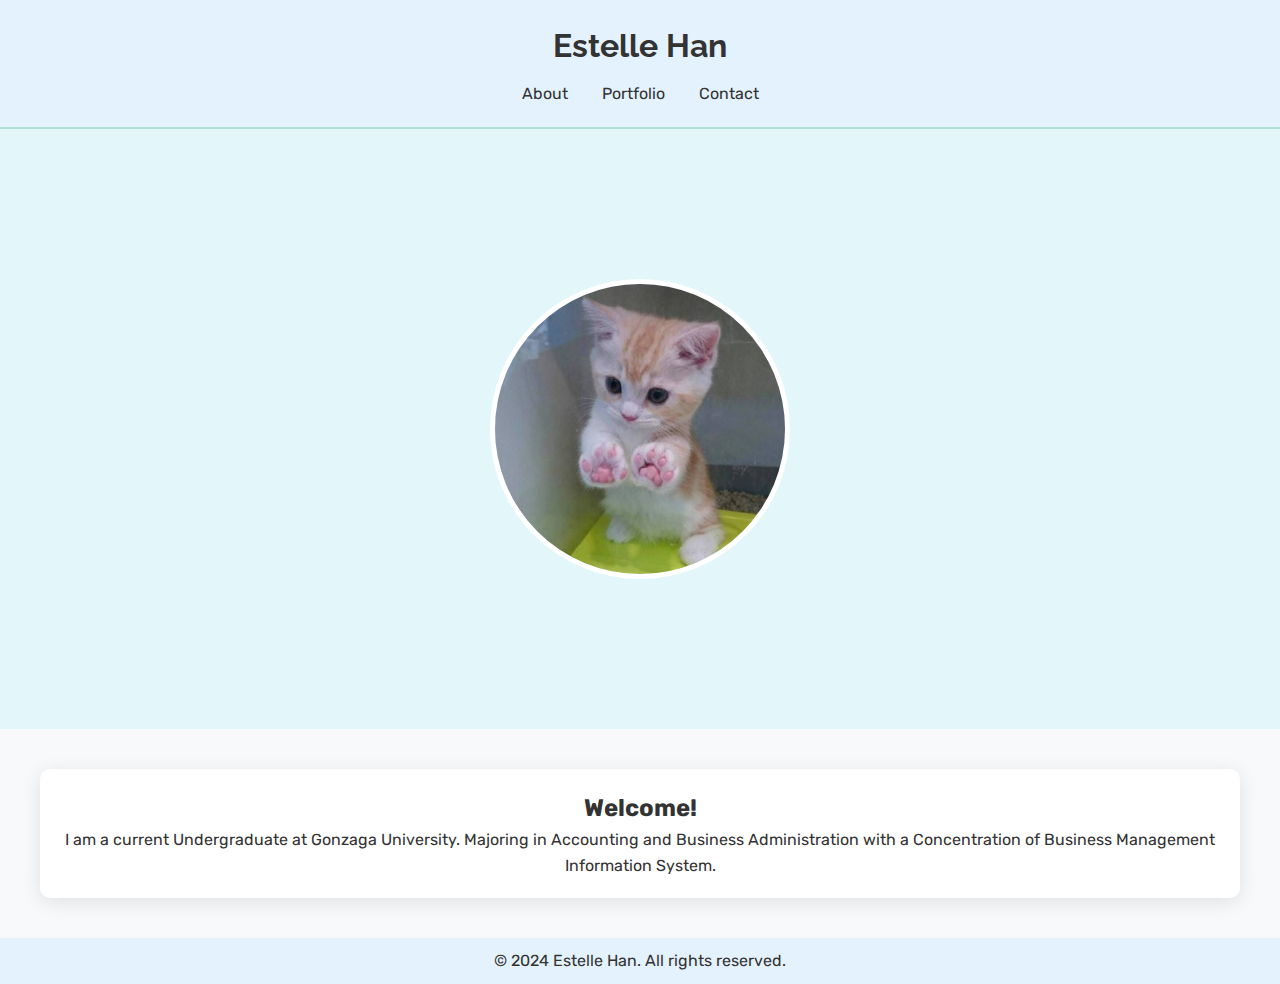
<file: .github/workflows/index.html>
<!DOCTYPE html>
<html lang="en">
<head>
    <meta charset="UTF-8">
    <meta name="viewport" content="width=device-width, initial-scale=1.0">
    <link rel="stylesheet" href="styles.css">
    <link href="https://fonts.googleapis.com/css2?family=Raleway:wght@700&family=Rubik:wght@400&display=swap" rel="stylesheet">
    <title>Estelle Han | Personal Website</title>
</head>
<body>
    <header>
        <h1>Estelle Han</h1>
        <nav>
            <ul>
                <li><a href="about.html">About</a></li>
                <li><a href="portfolio.html">Portfolio</a></li>
                <li><a href="contact.html">Contact</a></li>
            </ul>
        </nav>
    </header>

    <div class="hero-image">
        <img src="goaeng.jpg" alt="Estelle Han">
    </div>

    <main>
        <section id="intro">
            <h2>Welcome!</h2>
            <p>I am a current Undergraduate at Gonzaga University. Majoring in Accounting and Business Administration with a Concentration of Business Management Information System.</p>
        </section>
    </main>

    <footer>
        <p>&copy; 2024 Estelle Han. All rights reserved.</p>
    </footer>
</body>
</html>
</file>
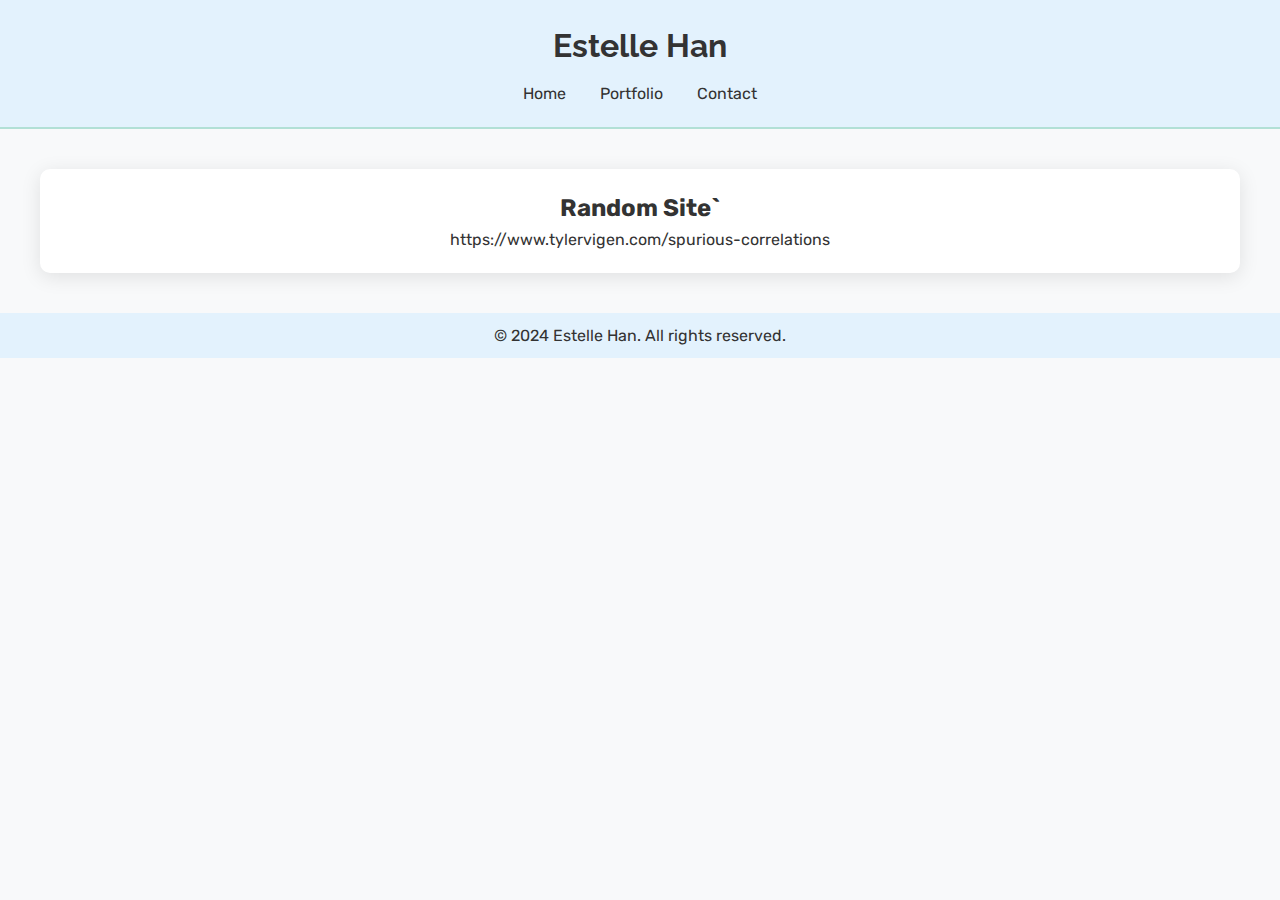
<file: about.html>
<!DOCTYPE html>
<html lang="en">
<head>
    <meta charset="UTF-8">
    <meta name="viewport" content="width=device-width, initial-scale=1.0">
    <link rel="stylesheet" href="styles.css">
    <link href="https://fonts.googleapis.com/css2?family=Raleway:wght@700&family=Rubik:wght@400&display=swap" rel="stylesheet">
    <title>Random Site | Estelle Han</title>
</head>
<body>
    <header>
        <h1>Estelle Han</h1>
        <nav>
            <ul>
                <li><a href="index.html">Home</a></li>
                <li><a href="portfolio.html">Portfolio</a></li>
                <li><a href="contact.html">Contact</a></li>
            </ul>
        </nav>
    </header>

    <main>
        <section id="about">
            <h2>Random Site`</h2>
            <p>https://www.tylervigen.com/spurious-correlations</p>
        </section>
    </main>

    <footer>
        <p>&copy; 2024 Estelle Han. All rights reserved.</p>
    </footer>
</body>
</html>
</file>
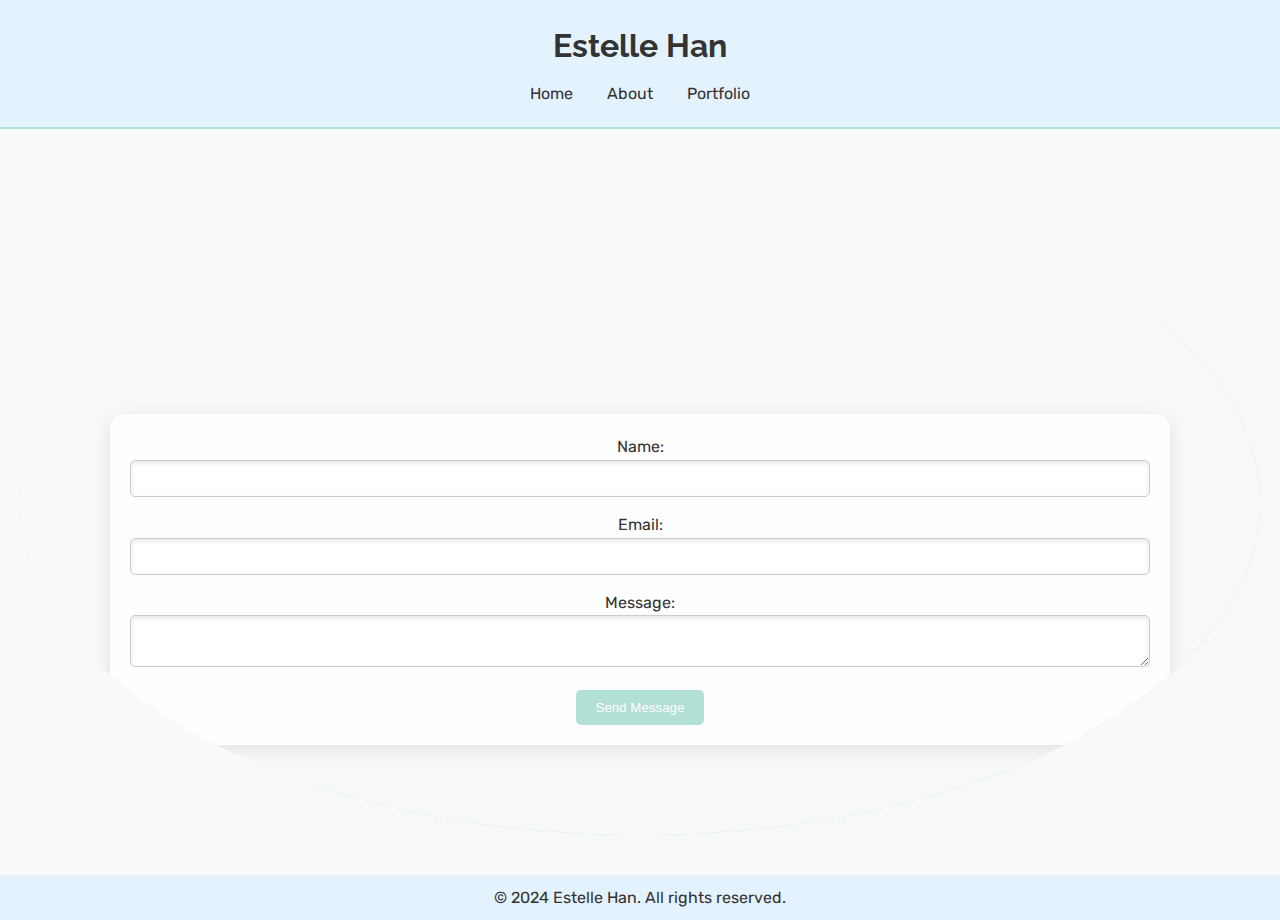
<file: contact.html>
<!DOCTYPE html>
<html lang="en">
<head>
    <meta charset="UTF-8">
    <meta name="viewport" content="width=device-width, initial-scale=1.0">
    <link rel="stylesheet" href="styles.css">
    <link href="https://fonts.googleapis.com/css2?family=Raleway:wght@700&family=Rubik:wght@400&display=swap" rel="stylesheet">
    <title>Contact | Estelle Han</title>
</head>
<body>
    <header>
        <h1>Estelle Han</h1>
        <nav>
            <ul>
                <li><a href="index.html">Home</a></li>
                <li><a href="about.html">About</a></li>
                <li><a href="portfolio.html">Portfolio</a></li>
            </ul>
        </nav>
    </header>

    <main>
        <div class="organic-shape">
            <section id="contact">
                <h2>Contact Me</h2>
                <p>Feel free to reach out for collaborations, questions, or just to say hello!</p>
                
                <!-- LinkedIn Link -->
                <div class="social-link">
                    <a href="https://www.linkedin.com/in/your-profile" class="linkedin-link" target="_blank">
                        <span class="linkedin-icon">🔗</span> Connect on LinkedIn
                    </a>
                </div>

                <!-- Contact Form -->
                <form>
                    <div class="form-group">
                        <label for="name">Name:</label>
                        <input type="text" id="name" class="form-input" required>
                    </div>
                    
                    <div class="form-group">
                        <label for="email">Email:</label>
                        <input type="email" id="email" class="form-input" required>
                    </div>

                    <div class="form-group">
                        <label for="message">Message:</label>
                        <textarea id="message" class="form-input" required></textarea>
                    </div>

                    <button type="submit" class="button">Send Message</button>
                </form>
            </section>
        </div>
    </main>

    <footer>
        <p>&copy; 2024 Estelle Han. All rights reserved.</p>
    </footer>
</body>
</html>
</file>
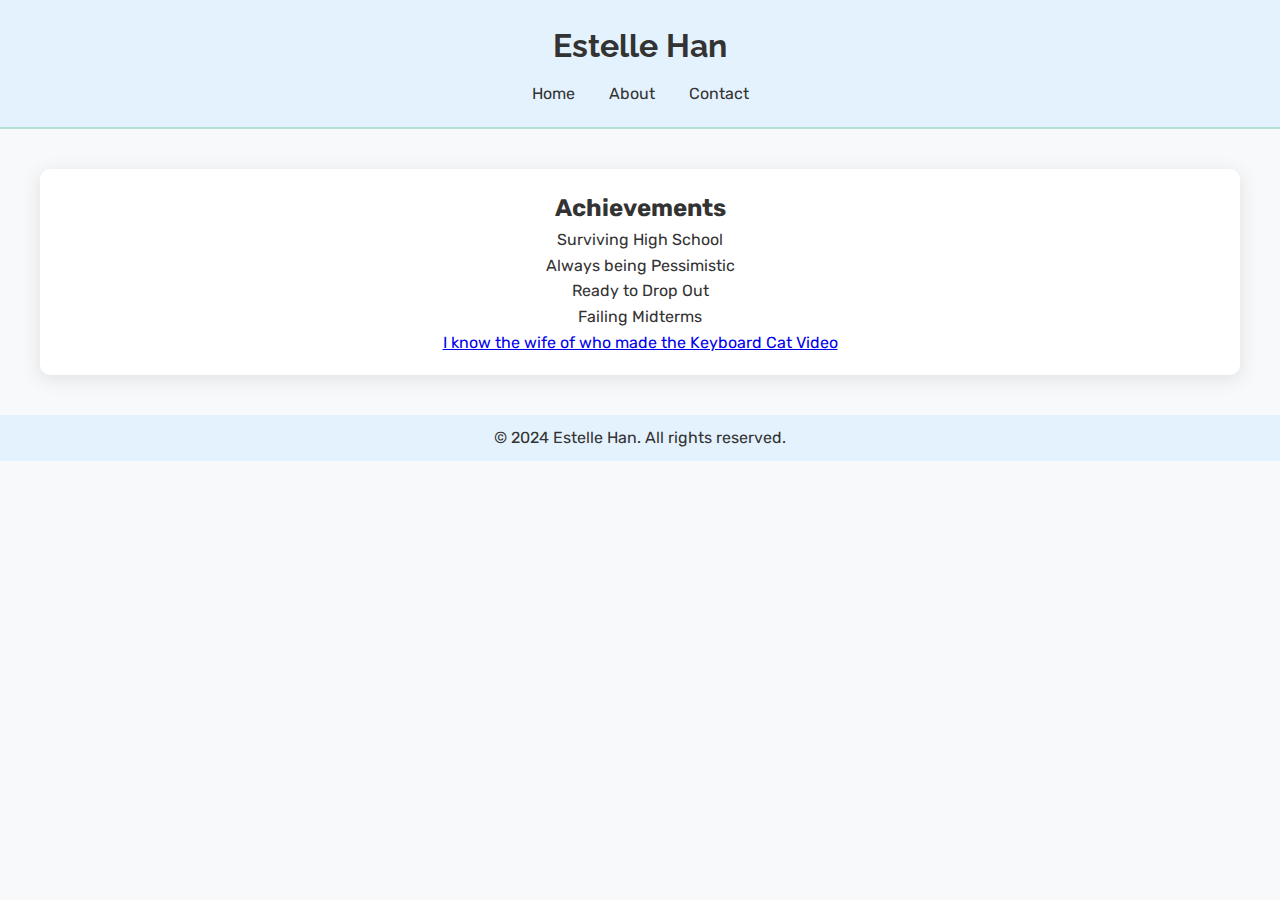
<file: portfolio.html>
<!DOCTYPE html>
<html lang="en">
<head>
    <meta charset="UTF-8">
    <meta name="viewport" content="width=device-width, initial-scale=1.0">
    <link rel="stylesheet" href="styles.css">
    <link href="https://fonts.googleapis.com/css2?family=Raleway:wght@700&family=Rubik:wght@400&display=swap" rel="stylesheet">
    <title>Portfolio | Estelle Han</title>
</head>
<body>
    <header>
        <h1>Estelle Han</h1>
        <nav>
            <ul>
                <li><a href="index.html">Home</a></li>
                <li><a href="about.html">About</a></li>
                <li><a href="contact.html">Contact</a></li>
            </ul>
        </nav>
    </header>

    <main>
        <section id="portfolio">
            <h2>Achievements</h2>
            <div class="portfolio-grid">
                <div class="portfolio-item">Surviving High School</div>
                <div class="portfolio-item">Always being Pessimistic</div>
                <div class="portfolio-item">Ready to Drop Out</div>
                <div class="portfolio-item">Failing Midterms</div>
                
                <!-- Keyboard Cat Video Link -->
                <div class="portfolio-item">
                    <a href="https://www.youtube.com/watch?v=J---aiyznGQ" target="_blank">I know the wife of who made the Keyboard Cat Video</a>
                </div>
            </div>
        </section>
    </main>

    <footer>
        <p>&copy; 2024 Estelle Han. All rights reserved.</p>
    </footer>
</body>
</html>
</file>
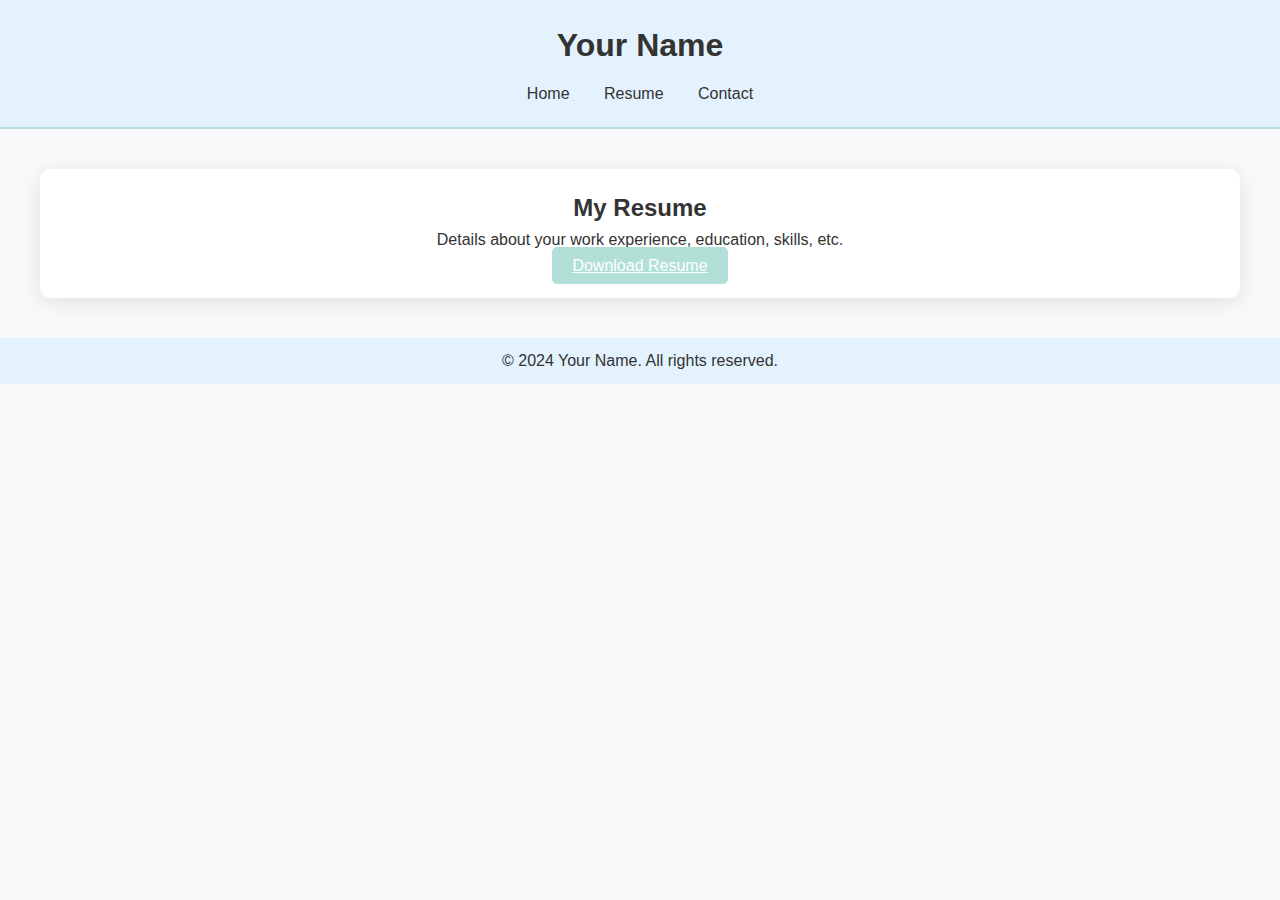
<file: resume.html>
<!DOCTYPE html>
<html lang="en">
<head>
    <meta charset="UTF-8">
    <meta name="viewport" content="width=device-width, initial-scale=1.0">
    <title>Your Name | Resume</title>
    <link href="https://fonts.googleapis.com/css2?family=Montserrat:wght@700&family=Open+Sans:wght@400&display=swap" rel="stylesheet">
    <link rel="stylesheet" href="styles.css">
</head>
<body>
    <header>
        <h1>Your Name</h1>
        <nav>
            <ul>
                <li><a href="index.html">Home</a></li>
                <li><a href="resume.html">Resume</a></li>
                <li><a href="contact.html">Contact</a></li>
            </ul>
        </nav>
    </header>

    <main>
        <section>
            <h2>My Resume</h2>
            <p>Details about your work experience, education, skills, etc.</p>
            <a href="your-resume.pdf" class="button" download>Download Resume</a>
        </section>
    </main>

    <footer>
        <p>&copy; 2024 Your Name. All rights reserved.</p>
    </footer>
</body>
</html>
</file>
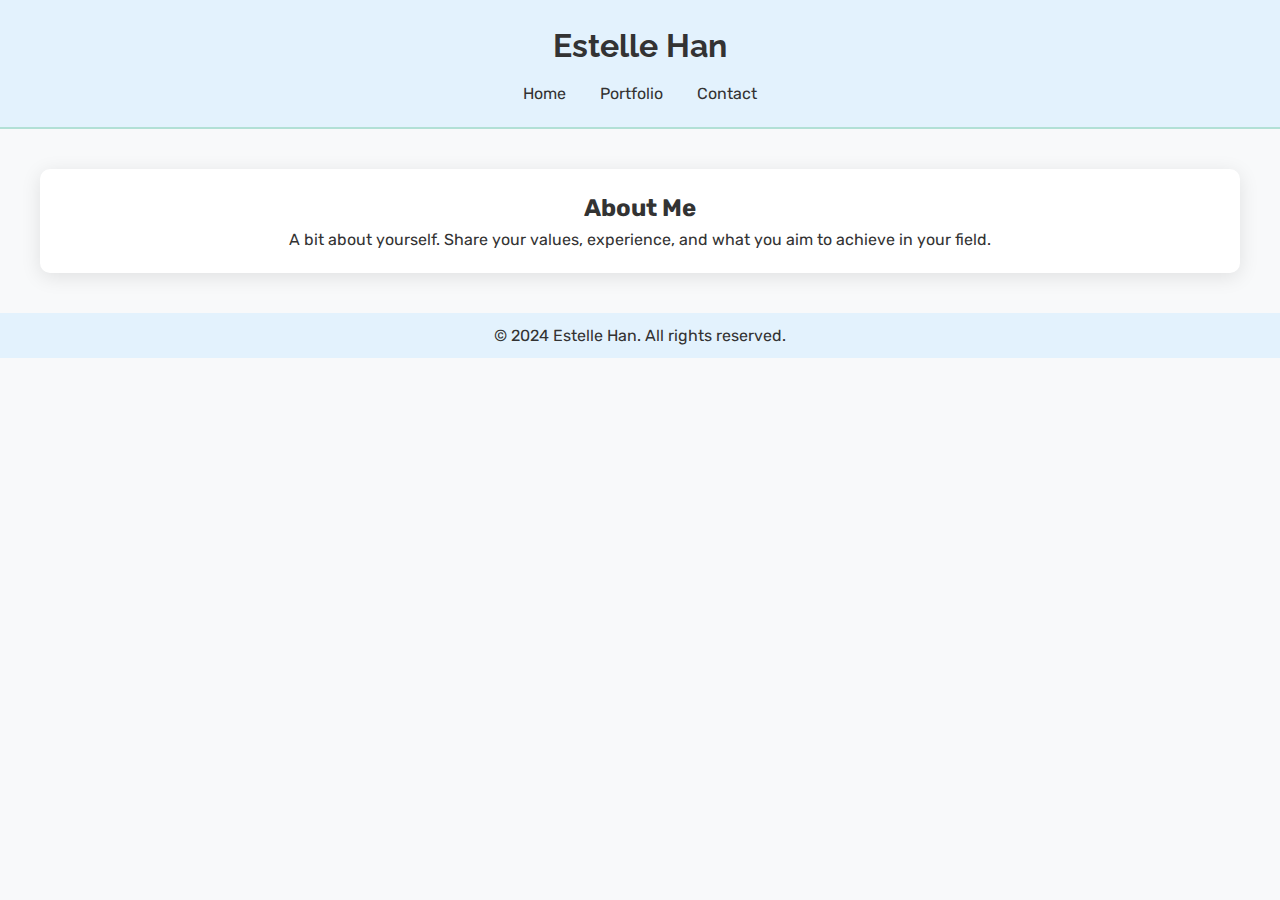
<file: .github/workflows/about.html>
<!DOCTYPE html>
<html lang="en">
<head>
    <meta charset="UTF-8">
    <meta name="viewport" content="width=device-width, initial-scale=1.0">
    <link rel="stylesheet" href="styles.css">
    <link href="https://fonts.googleapis.com/css2?family=Raleway:wght@700&family=Rubik:wght@400&display=swap" rel="stylesheet">
    <title>About Me | Estelle Han</title>
</head>
<body>
    <header>
        <h1>Estelle Han</h1>
        <nav>
            <ul>
                <li><a href="index.html">Home</a></li>
                <li><a href="portfolio.html">Portfolio</a></li>
                <li><a href="contact.html">Contact</a></li>
            </ul>
        </nav>
    </header>

    <main>
        <section id="about">
            <h2>About Me</h2>
            <p>A bit about yourself. Share your values, experience, and what you aim to achieve in your field.</p>
        </section>
    </main>

    <footer>
        <p>&copy; 2024 Estelle Han. All rights reserved.</p>
    </footer>
</body>
</html>
</file>
<file: .github/workflows/styles.css>
* {
    margin: 0;
    padding: 0;
    box-sizing: border-box;
}

body {
    font-family: 'Rubik', sans-serif;
    background-color: #F8F9FA; /* Soft Light Background */
    color: #333333; /* Text Color */
    line-height: 1.6;
}

header {
    background-color: #E3F2FD; /* Soft Blue */
    color: #333333;
    padding: 20px;
    text-align: center;
    border-bottom: 2px solid #B2E0D6; /* Soft Mint Line */
}

header h1 {
    font-family: 'Raleway', sans-serif; /* Larger Font */
    margin-bottom: 10px;
}

nav ul {
    list-style: none;
}

nav ul li {
    display: inline;
    margin: 0 15px;
}

nav ul li a {
    color: #333333;
    text-decoration: none;
    transition: color 0.3s;
}

nav ul li a:hover {
    color: #5A8DA1; /* Soft Mint */
}

.hero-image {
    display: flex;
    justify-content: center;
    align-items: center;
    height: 600px;
    background-color: #E3F6F9; /* Light Mint */
}

.hero-image img {
    max-width: 300px;
    border-radius: 50%; /* Circular Frame for Profile Picture */
    border: 5px solid white;
}

main {
    text-align: center;
    padding: 20px;
}

section {
    padding: 20px;
    margin: 20px;
    background-color: #FFFFFF; /* Clean White Background */
    border-radius: 10px; /* Rounded Corners */
    box-shadow: 0 4px 20px rgba(0, 0, 0, 0.1);
}

#contact h2 {
    font-family: 'Raleway', sans-serif;
    margin-bottom: 10px;
    color: #4A4A4A; /* Darker Text Color */
}

#contact p {
    margin-bottom: 20px;
    color: #666; /* Softer Text Color for Description */
}

.form-group {
    margin-bottom: 15px;
}

.form-input {
    width: 100%;
    padding: 10px;
    border: 1px solid #B2E0D6; /* Soft Mint Border */
    border-radius: 8px; /* Rounded Corners */
    transition: border-color 0.3s, box-shadow 0.3s;
}

.form-input:focus {
    border-color: #5A8DA1; /* Darker Mint on Focus */
    box-shadow: 0 0 5px rgba(90, 141, 161, 0.5); /* Subtle Shadow on Focus */
}

.button {
    background-color: #5A8DA1; /* Button Background Color */
    color: white;
    padding: 10px 20px;
    border: none;
    border-radius: 8px;
    cursor: pointer;
    transition: background-color 0.3s;
}

.button:hover {
    background-color: #4A7B91; /* Darker Button on Hover */
}

footer {
    text-align: center;
    padding: 10px 0;
    background-color: #E3F2FD; /* Soft Blue Footer */
    color: #333333;
}

/* Organic Shape Styles */
.organic-shape {
    position: relative;
    overflow: hidden;
    background: #E3F2FD; /* Base background color */
    border-radius: 50%;
    padding: 50px; /* Space for the form */
    margin: 20px 0; /* Add margin for spacing */
}

.organic-shape::before {
    content: '';
    position: absolute;
    width: 150%;
    height: 150%;
    background: #F8F9FA; /* Lighter background */
    border-radius: 50%;
    left: -25%;
    top: -25%;
    transform: rotate(30deg); /* Rotate for a more organic look */
    z-index: 1; /* Send it to the background */
}

.organic-shape::after {
    content: '';
    position: absolute;
    width: 100%;
    height: 100%;
    background: #B2E0D6; /* Accent color */
    border-radius: 50%;
    left: 15%;
    top: 15%;
    z-index: 0; /* Position above the background */
}

/* Form Styles */
form {
    position: relative; /* Keep form elements above the organic shapes */
    z-index: 2; /* Ensure form is on top of shapes */
    background: rgba(255, 255, 255, 0.8); /* Semi-transparent background for readability */
    padding: 20px; /* Space inside the form */
    border-radius: 15px; /* Rounded corners for the form */
    box-shadow: 0 4px 20px rgba(0, 0, 0, 0.1); /* Subtle shadow for depth */
}

.form-group {
    margin-bottom: 15px;
}

.label {
    display: block; /* Ensure labels are block elements */
    margin-bottom: 5px;
    font-weight: bold; /* Make labels stand out */
}

.form-input {
    width: 100%; /* Full width for input fields */
    padding: 10px; /* Padding for input fields */
    border: 1px solid #ccc; /* Border for input fields */
    border-radius: 5px; /* Rounded corners */
    box-shadow: inset 0 2px 5px rgba(0, 0, 0, 0.1); /* Inner shadow for depth */
}

.button {
    background-color: #B2E0D6; /* Button background color */
    color: #fff; /* Button text color */
    padding: 10px 20px; /* Padding for button */
    border: none; /* Remove border */
    border-radius: 5px; /* Rounded corners for button */
    cursor: pointer; /* Pointer cursor on hover */
    transition: background 0.3s; /* Transition effect */
}

.button:hover {
    background-color: #A1C1B5; /* Darker shade on hover */
}

/* LinkedIn Link Styles */
.social-link {
    margin: 15px 0;
    text-align: center;
}

.linkedin-link {
    color: #7C93C3;
    text-decoration: none;
    font-size: 1.1em;
    display: inline-flex;
    align-items: center;
    padding: 5px 10px;
    border-radius: 5px;
    transition: color 0.3s ease, background-color 0.3s ease;
}

.linkedin-link:hover {
    color: #FFF8F3;
    background-color: #7C93C3;
}

.linkedin-icon {
    margin-right: 8px;
    font-size: 1.3em;
}

/* LinkedIn Link Styles */
.social-link {
    margin: 15px 0;
    text-align: center;
}

.linkedin-link {
    color: #7C93C3;
    text-decoration: none;
    font-size: 1.1em;
    display: inline-flex;
    align-items: center;
    padding: 5px 10px;
    border-radius: 5px;
    transition: color 0.3s ease, background-color 0.3s ease;
}

.linkedin-link:hover {
    color: #FFF8F3;
    background-color: #7C93C3;
}

.linkedin-icon {
    margin-right: 8px;
    font-size: 1.3em;
}
</file>
<file: styles.css>
* {
    margin: 0;
    padding: 0;
    box-sizing: border-box;
}

body {
    font-family: 'Rubik', sans-serif;
    background-color: #F8F9FA; /* Soft Light Background */
    color: #333333; /* Text Color */
    line-height: 1.6;
}

header {
    background-color: #E3F2FD; /* Soft Blue */
    color: #333333;
    padding: 20px;
    text-align: center;
    border-bottom: 2px solid #B2E0D6; /* Soft Mint Line */
}

header h1 {
    font-family: 'Raleway', sans-serif; /* Larger Font */
    margin-bottom: 10px;
}

nav ul {
    list-style: none;
}

nav ul li {
    display: inline;
    margin: 0 15px;
}

nav ul li a {
    color: #333333;
    text-decoration: none;
    transition: color 0.3s;
}

nav ul li a:hover {
    color: #5A8DA1; /* Soft Mint */
}

.hero-image {
    display: flex;
    justify-content: center;
    align-items: center;
    height: 600px;
    background-color: #E3F6F9; /* Light Mint */
}

.hero-image img {
    max-width: 300px;
    border-radius: 50%; /* Circular Frame for Profile Picture */
    border: 5px solid white;
}

main {
    text-align: center;
    padding: 20px;
}

section {
    padding: 20px;
    margin: 20px;
    background-color: #FFFFFF; /* Clean White Background */
    border-radius: 10px; /* Rounded Corners */
    box-shadow: 0 4px 20px rgba(0, 0, 0, 0.1);
}

#contact h2 {
    font-family: 'Raleway', sans-serif;
    margin-bottom: 10px;
    color: #4A4A4A; /* Darker Text Color */
}

#contact p {
    margin-bottom: 20px;
    color: #666; /* Softer Text Color for Description */
}

.form-group {
    margin-bottom: 15px;
}

.form-input {
    width: 100%;
    padding: 10px;
    border: 1px solid #B2E0D6; /* Soft Mint Border */
    border-radius: 8px; /* Rounded Corners */
    transition: border-color 0.3s, box-shadow 0.3s;
}

.form-input:focus {
    border-color: #5A8DA1; /* Darker Mint on Focus */
    box-shadow: 0 0 5px rgba(90, 141, 161, 0.5); /* Subtle Shadow on Focus */
}

.button {
    background-color: #5A8DA1; /* Button Background Color */
    color: white;
    padding: 10px 20px;
    border: none;
    border-radius: 8px;
    cursor: pointer;
    transition: background-color 0.3s;
}

.button:hover {
    background-color: #4A7B91; /* Darker Button on Hover */
}

footer {
    text-align: center;
    padding: 10px 0;
    background-color: #E3F2FD; /* Soft Blue Footer */
    color: #333333;
}

/* Organic Shape Styles */
.organic-shape {
    position: relative;
    overflow: hidden;
    background: #E3F2FD; /* Base background color */
    border-radius: 50%;
    padding: 50px; /* Space for the form */
    margin: 20px 0; /* Add margin for spacing */
}

.organic-shape::before {
    content: '';
    position: absolute;
    width: 150%;
    height: 150%;
    background: #F8F9FA; /* Lighter background */
    border-radius: 50%;
    left: -25%;
    top: -25%;
    transform: rotate(30deg); /* Rotate for a more organic look */
    z-index: 1; /* Send it to the background */
}

.organic-shape::after {
    content: '';
    position: absolute;
    width: 100%;
    height: 100%;
    background: #B2E0D6; /* Accent color */
    border-radius: 50%;
    left: 15%;
    top: 15%;
    z-index: 0; /* Position above the background */
}

/* Form Styles */
form {
    position: relative; /* Keep form elements above the organic shapes */
    z-index: 2; /* Ensure form is on top of shapes */
    background: rgba(255, 255, 255, 0.8); /* Semi-transparent background for readability */
    padding: 20px; /* Space inside the form */
    border-radius: 15px; /* Rounded corners for the form */
    box-shadow: 0 4px 20px rgba(0, 0, 0, 0.1); /* Subtle shadow for depth */
}

.form-group {
    margin-bottom: 15px;
}

.label {
    display: block; /* Ensure labels are block elements */
    margin-bottom: 5px;
    font-weight: bold; /* Make labels stand out */
}

.form-input {
    width: 100%; /* Full width for input fields */
    padding: 10px; /* Padding for input fields */
    border: 1px solid #ccc; /* Border for input fields */
    border-radius: 5px; /* Rounded corners */
    box-shadow: inset 0 2px 5px rgba(0, 0, 0, 0.1); /* Inner shadow for depth */
}

.button {
    background-color: #B2E0D6; /* Button background color */
    color: #fff; /* Button text color */
    padding: 10px 20px; /* Padding for button */
    border: none; /* Remove border */
    border-radius: 5px; /* Rounded corners for button */
    cursor: pointer; /* Pointer cursor on hover */
    transition: background 0.3s; /* Transition effect */
}

.button:hover {
    background-color: #A1C1B5; /* Darker shade on hover */
}

/* LinkedIn Link Styles */
.social-link {
    margin: 15px 0;
    text-align: center;
}

.linkedin-link {
    color: #7C93C3;
    text-decoration: none;
    font-size: 1.1em;
    display: inline-flex;
    align-items: center;
    padding: 5px 10px;
    border-radius: 5px;
    transition: color 0.3s ease, background-color 0.3s ease;
}

.linkedin-link:hover {
    color: #FFF8F3;
    background-color: #7C93C3;
}

.linkedin-icon {
    margin-right: 8px;
    font-size: 1.3em;
}

/* LinkedIn Link Styles */
.social-link {
    margin: 15px 0;
    text-align: center;
}

.linkedin-link {
    color: #7C93C3;
    text-decoration: none;
    font-size: 1.1em;
    display: inline-flex;
    align-items: center;
    padding: 5px 10px;
    border-radius: 5px;
    transition: color 0.3s ease, background-color 0.3s ease;
}

.linkedin-link:hover {
    color: #FFF8F3;
    background-color: #7C93C3;
}

.linkedin-icon {
    margin-right: 8px;
    font-size: 1.3em;
}
</file>
